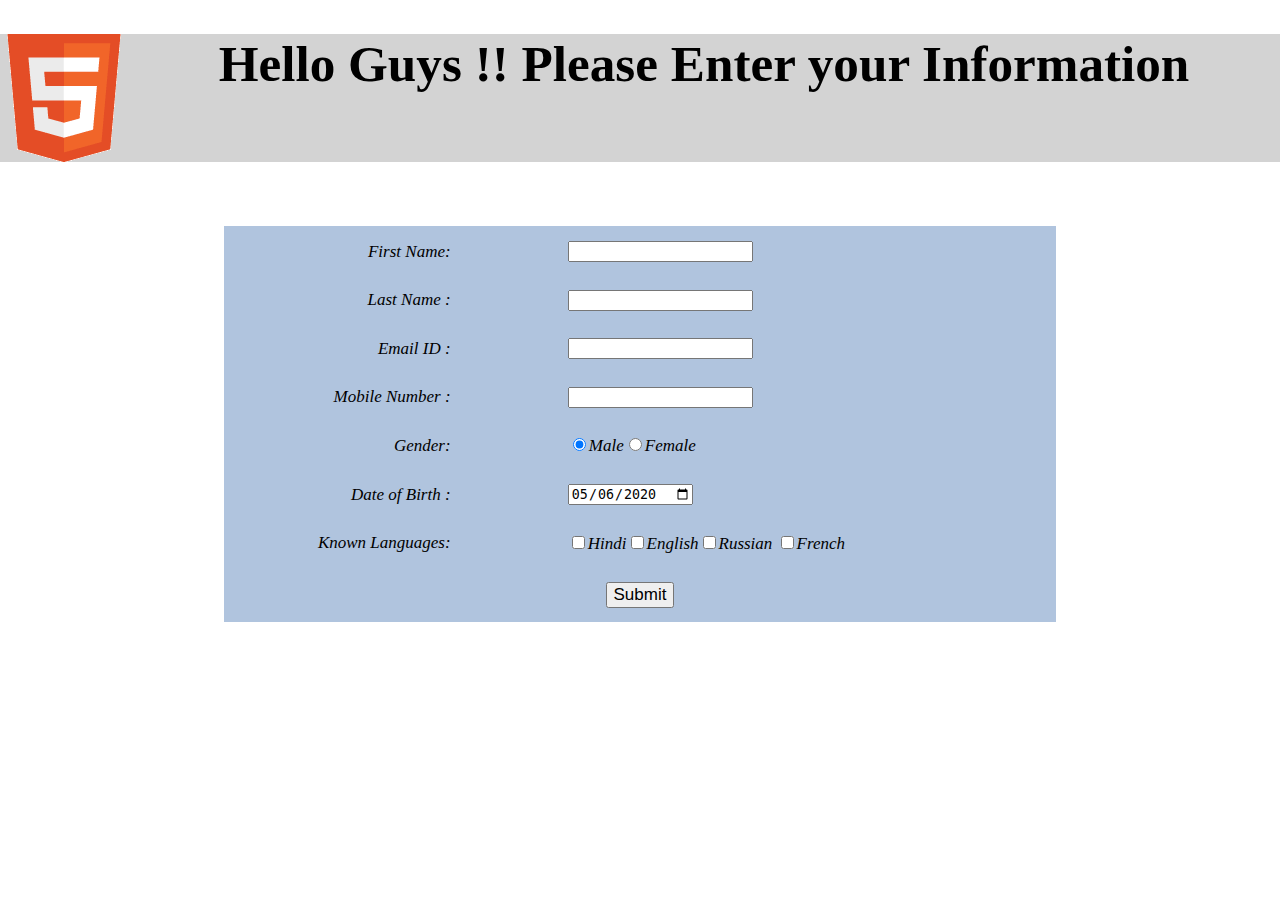
<file: index.html>
<!DOCTYPE html>
<html>
    <head>
        <meta name="viewport" content="width=device-width,initial-scale=1.0"> 
        <title>My Form</title>
        <link rel="stylesheet" type="text/css" href="CSS.css">
        
        <script src="JavaScript.js"></script>
    </head>
    <body>
        <header><img src="html5.gif" alt="html5" title="HTML5">
            <h1>Hello Guys !! Please Enter your Information </h1></header>
        <form name="Personalinfo" action="Submitted.html" onsubmit="return validate(6);"><table>
            <tr><td class="c2">First Name:</td>
                <td class="c1"><input type="text" id="fname" name="fname" onblur="validate(1);">
                <span id="s_fname"></span></td></tr>
            <tr><td class="c2">Last Name :</td>
                <td class="c1"><input type="text" id="lname" name="lname" onblur="validate(2);">
                <span id="s_lname"></span></td></tr>
            <tr><td class="c2">Email ID :</td>
                <td class="c1"><input type="text" id="eid" name="Email" onblur="validate(3);">
                <span id="s_eid"></span></td></tr>
            <tr><td class="c2">Mobile Number :</td>
                <td class="c1"><input type="tel" id="phno" maxlength="10" name="phno" onblur="validate(4);">
                <span id="s_phno"></span></td></tr>
            <tr><td class="c2">Gender:</td>
                <td class="c1"><input type="radio" id="gender" name="gender" checked>Male<input type="radio" name="gender">Female</td></tr>
            <tr><td class="c2">Date of Birth :</td>
                <td class="c1"><input type="date" id="dob" value="2020-05-06" name="dob"></td></tr>
            <tr><td class="c2">Known Languages:</td>
                <td class="c1"><input type="checkbox" id="language1" name="language">Hindi<input type="checkbox" id="language2" name="language">English<input type="checkbox" id="language3" name="language">Russian
                    <input type="checkbox" id="language4" name="language">French</td></tr>
            <tr><td colspan="3" style="text-align: center;">
                <button>Submit</button></td></tr>
        </table></form>
    </body>
</html>
</file>
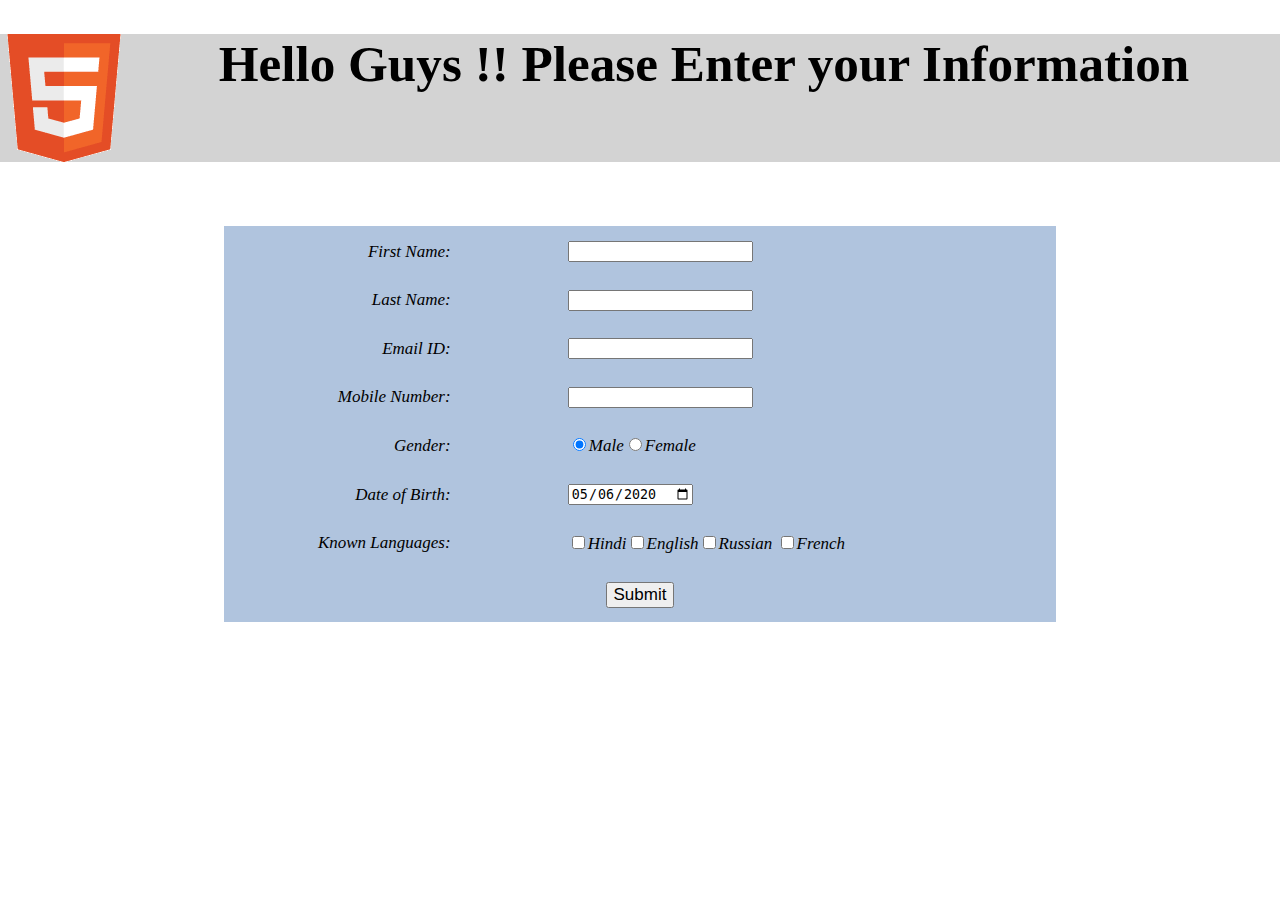
<file: SimpleForm.html>
<!DOCTYPE html>
<html>
    <head>
        <meta name="viewport" content="width=device-width,initial-scale=1.0"> 
        <title>Experiment1</title>
        <link rel="stylesheet" type="text/css" href="CSS.css">
        
        <script src="JavaScript.js"></script>
    </head>
    <body>
        <header><img src="html5.gif" alt="html5" title="HTML5">
            <h1>Hello Guys !! Please Enter your Information </h1></header>
        <form name="Personalinfo" action="Submitted.html" onsubmit="return validate(6);"><table>
            <tr><td class="c2">First Name:</td>
                <td class="c1"><input type="text" id="fname" name="fname" onblur="validate(1);">
                <span id="s_fname"></span></td></tr>
            <tr><td class="c2">Last Name:</td>
                <td class="c1"><input type="text" id="lname" name="lname" onblur="validate(2);">
                <span id="s_lname"></span></td></tr>
            <tr><td class="c2">Email ID:</td>
                <td class="c1"><input type="text" id="eid" name="Email" onblur="validate(3);">
                <span id="s_eid"></span></td></tr>
            <tr><td class="c2">Mobile Number:</td>
                <td class="c1"><input type="tel" id="phno" maxlength="10" name="phno" onblur="validate(4);">
                <span id="s_phno"></span></td></tr>
            <tr><td class="c2">Gender:</td>
                <td class="c1"><input type="radio" id="gender" name="gender" checked>Male<input type="radio" name="gender">Female</td></tr>
            <tr><td class="c2">Date of Birth:</td>
                <td class="c1"><input type="date" id="dob" value="2020-05-06" name="dob"></td></tr>
            <tr><td class="c2">Known Languages:</td>
                <td class="c1"><input type="checkbox" id="language1" name="language">Hindi<input type="checkbox" id="language2" name="language">English<input type="checkbox" id="language3" name="language">Russian
                    <input type="checkbox" id="language4" name="language">French</td></tr>
            <tr><td colspan="3" style="text-align: center;">
                <button>Submit</button></td></tr>
        </table></form>
    </body>
</html>
</file>
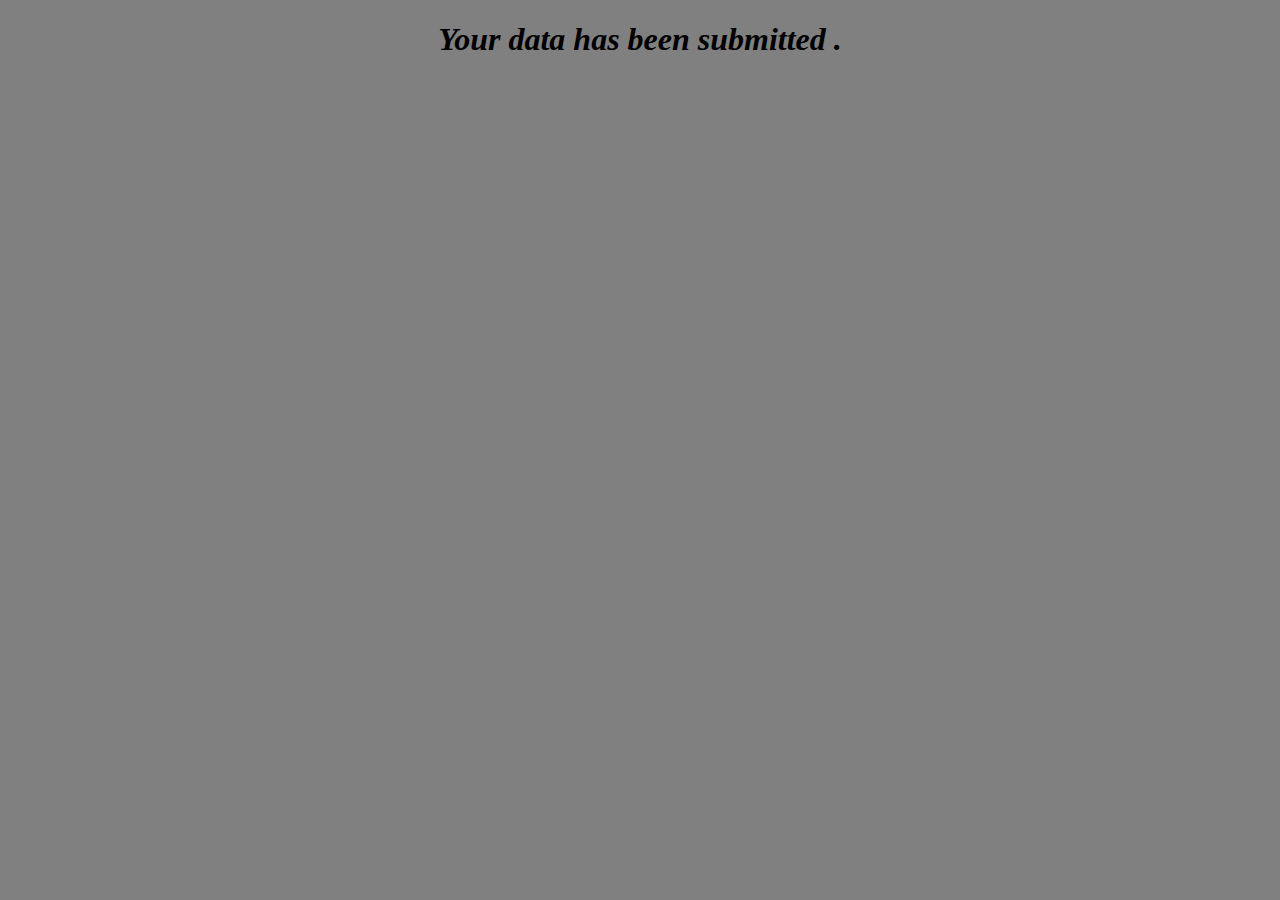
<file: Submitted.html>
<!DOCTYPE html>
<html>
    <head>
        <meta name="viewport" content="width=device-width;initial-scale=1.0">
    </head>
    <body style="background-color: grey;text-align: center;">
        <i><h1>Your data has been submitted .</h1></i>
    </body>
</html>
</file>
<file: CSS.css>
body{
    margin: 0;
    padding: 0;
}
h1{
    font-size: 4vw;
}
header{
    margin-top: 0;
    padding: 0;
    width: 100%;
    height: 10vw;
    vertical-align: middle;
    text-align: center;
    background-color: lightgrey;
}
img{
    height: 10vw;
    width: 10vw;
    float: left;
}
table{
    font-style: italic;
    margin-top: 5vw;
    background-color: lightsteelblue;
    font-size: 17px;
    text-align: right;
    margin-left: auto;
    margin-right: auto;
    width: 65%;
}
td{
    padding: 1vw;
}
td.c1{
    padding-left: 8vw;
text-align: left;
}
td.c2{
    text-align: right;
}
button{
    font-size: 17px;
}
</file>
